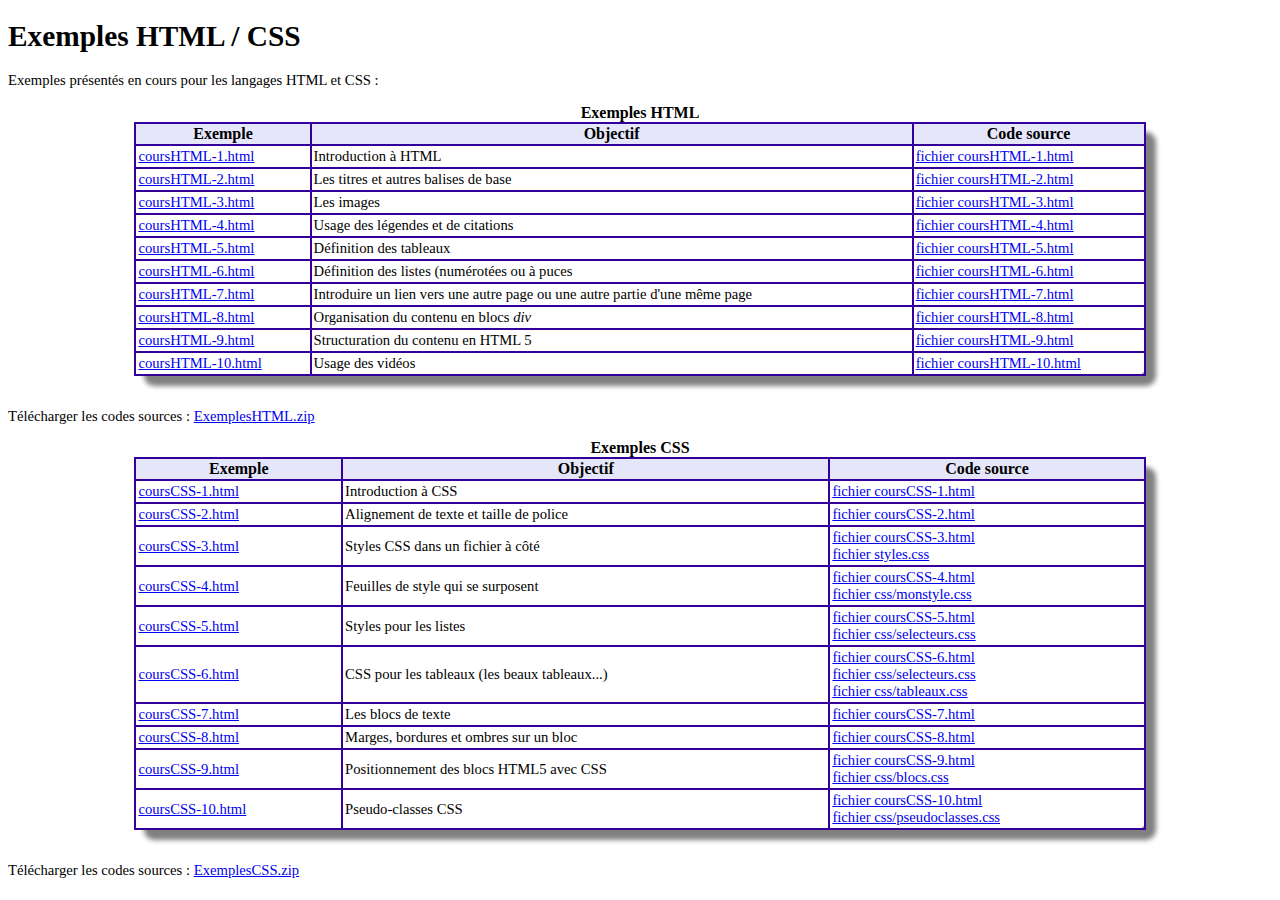
<file: index.html>
<!DOCTYPE html>
<html>
 <head>
 	<meta charset="UTF-8" />
 	<meta name="author" content="Manuele" />
    <title> Exemples HTML & CSS </title>
    <style type="text/css">
         body { font-family : Arial sans-serif; 
                    font-size : 11pt;    }
         table, td, th { border : 2px solid rgb(51, 0, 153); }
         table { width : 80%;
                    margin: auto;
                    border-collapse : collapse; 
                    border-radius : 10px;
                    box-shadow: 10px 10px 5px gray;    }
         th, caption { font-size : 12pt;
                            font-weight : bold; }
         th { text-align: center; 
               background-color : rgb(230,230,250);  }
         td { margin: 2px; padding: 2px; }     
         a:hover {  background-color: rgb(255,255,204);    }
    </style>
 </head>
<body>
    <h1>Exemples HTML / CSS</h1>
    <p>Exemples présentés en cours pour les langages HTML et CSS : </p>
    
    <table>
         <caption> Exemples HTML </caption>
         <thead>
             <tr> <th> Exemple </th> <th> Objectif </th> <th> Code source </th> </tr>
         </thead>
         <tbody>
         <tr> <td><a href="coursHTML-1.html">coursHTML-1.html</a></td>    
                    <td>Introduction à HTML</td>
                    <td> <a href="../exemplesPHP/download.php?file=../pages/coursHTML-1.html">fichier coursHTML-1.html</a></td>
            </tr>
            <tr> <td><a href="coursHTML-2.html">coursHTML-2.html</a></td>    
                    <td>Les titres et autres balises de base</td>
                    <td> <a href="../exemplesPHP/download.php?file=../pages/coursHTML-2.html">fichier coursHTML-2.html</a></td>
            </tr>
            <tr> <td><a href="coursHTML-3.html">coursHTML-3.html</a></td>    
                    <td>Les images</td>
                    <td> <a href="../exemplesPHP/download.php?file=../pages/coursHTML-3.html">fichier coursHTML-3.html</a></td>
            </tr>
             <tr> <td><a href="coursHTML-4.html">coursHTML-4.html</a></td>    
                    <td>Usage des légendes et de citations</td>
                    <td> <a href="../exemplesPHP/download.php?file=../pages/coursHTML-4.html">fichier coursHTML-4.html</a></td>
            </tr>
            <tr> <td><a href="coursHTML-5.html">coursHTML-5.html</a></td>    
                    <td>D&eacute;finition des tableaux</td>
                    <td> <a href="../exemplesPHP/download.php?file=../pages/coursHTML-5.html">fichier coursHTML-5.html</a></td>
            </tr>
            <tr> <td><a href="coursHTML-6.html">coursHTML-6.html</a></td>    
                    <td>D&eacute;finition des listes (num&eacute;rot&eacute;es ou &agrave; puces</td>
                    <td> <a href="../exemplesPHP/download.php?file=../pages/coursHTML-6.html">fichier coursHTML-6.html</a></td>
            </tr>
               <tr> <td><a href="coursHTML-7.html">coursHTML-7.html</a></td>    
                    <td>Introduire un lien vers une autre page ou une autre partie d'une m&ecirc;me page</td>
                    <td> <a href="../exemplesPHP/download.php?file=../pages/coursHTML-7.html">fichier coursHTML-7.html</a></td>
            </tr>
               <tr> <td><a href="coursHTML-8.html">coursHTML-8.html</a></td>    
                    <td>Organisation du contenu en blocs <i>div</i></td>
                    <td> <a href="../exemplesPHP/download.php?file=../pages/coursHTML-8.html">fichier coursHTML-8.html</a></td>
            </tr>
             <tr> <td><a href="coursHTML-9.html">coursHTML-9.html</a></td>    
                    <td>Structuration du contenu en HTML 5</td>
                    <td> <a href="../exemplesPHP/download.php?file=../pages/coursHTML-9.html">fichier coursHTML-9.html</a></td>
            </tr>
              <tr> <td><a href="coursHTML-10.html">coursHTML-10.html</a></td>    
                    <td>Usage des vidéos</td>
                    <td> <a href="../exemplesPHP/download.php?file=../pages/coursHTML-10.html">fichier coursHTML-10.html</a></td>
            </tr>
            </tbody>
            </table>
                    
    <br />
    <p> Télécharger les codes sources : <a href="ExemplesHTML.zip"> ExemplesHTML.zip </a></p>
    
            <table>
         <caption> Exemples CSS </caption>
         <thead>
             <tr> <th> Exemple </th> <th> Objectif </th> <th> Code source </th> </tr>
         </thead>
         <tbody>
         
         <tr> <td><a href="coursCSS-1.html">coursCSS-1.html</a></td>    
                    <td>Introduction à CSS</td>
                    <td> <a href="../exemplesPHP/download.php?file=../pages/coursCSS-1.html">fichier coursCSS-1.html</a></td>
            </tr>
             <tr> <td><a href="coursCSS-2.html">coursCSS-2.html</a></td>    
                    <td>Alignement de texte et taille de police</td>
                    <td> <a href="../exemplesPHP/download.php?file=../pages/coursCSS-2.html">fichier coursCSS-2.html</a></td>
            </tr>
            <tr> <td><a href="coursCSS-3.html">coursCSS-3.html</a></td>    
                    <td>Styles CSS dans un fichier à côté</td>
                    <td> <a href="../exemplesPHP/download.php?file=../pages/coursCSS-3.html">fichier coursCSS-3.html</a><br/>
                    <a href="../exemplesPHP/download.php?file=../pages/styles.css">fichier styles.css</a></td>
            </tr>
            <tr> <td><a href="coursCSS-4.html">coursCSS-4.html</a></td>    
                    <td>Feuilles de style qui se surposent</td>
                    <td> <a href="../exemplesPHP/download.php?file=../pages/coursCSS-4.html">fichier coursCSS-4.html</a><br/>
                    <a href="../exemplesPHP/download.php?file=../pages/css/monstyle.css">fichier css/monstyle.css</a></td>
                    
            <tr> <td><a href="coursCSS-5.html">coursCSS-5.html</a></td>    
                    <td>Styles pour les listes</td>
                    <td> <a href="../exemplesPHP/download.php?file=../pages/coursCSS-5.html">fichier coursCSS-5.html</a><br/>
                    <a href="../exemplesPHP/download.php?file=../pages/css/selecteurs.css">fichier css/selecteurs.css</a></td>
            </tr>
            
            <tr> <td><a href="coursCSS-6.html">coursCSS-6.html</a></td>    
                    <td>CSS pour les tableaux (les beaux tableaux...)</td>
                    <td> <a href="../exemplesPHP/download.php?file=../pages/coursCSS-6.html">fichier coursCSS-6.html</a><br/>
                    <a href="../exemplesPHP/download.php?file=../pages/css/selecteurs.css">fichier css/selecteurs.css</a><br />
                    <a href="../exemplesPHP/download.php?file=../pages/css/tableaux.css">fichier css/tableaux.css</a></td>
            </tr>
            
            <tr> <td><a href="coursCSS-7.html">coursCSS-7.html</a></td>    
                    <td>Les blocs de texte</td>
                    <td> <a href="../exemplesPHP/download.php?file=../pages/coursCSS-7.html">fichier coursCSS-7.html</a></td>
            </tr>
            
            <tr> <td><a href="coursCSS-8.html">coursCSS-8.html</a></td>    
                    <td>Marges, bordures et ombres sur un bloc</td>
                    <td> <a href="../exemplesPHP/download.php?file=../pages/coursCSS-8.html">fichier coursCSS-8.html</a></td>
            </tr>
            
            <tr> <td><a href="coursCSS-9.html">coursCSS-9.html</a></td>    
                    <td>Positionnement des blocs HTML5 avec CSS</td>
                    <td> <a href="../exemplesPHP/download.php?file=../pages/coursCSS-9.html">fichier coursCSS-9.html</a><br/>
                    <a href="../exemplesPHP/download.php?file=../pages/css/blocs.css">fichier css/blocs.css</a></td>
            </tr>
             
            <tr> <td><a href="coursCSS-10.html">coursCSS-10.html</a></td>    
                    <td>Pseudo-classes CSS</td>
                    <td> <a href="../exemplesPHP/download.php?file=../pages/coursCSS-10.html">fichier coursCSS-10.html</a><br/>
                    <a href="../exemplesPHP/download.php?file=../pages/css/pseudoclasses.css">fichier css/pseudoclasses.css</a></td>
            </tr>
            
            </tbody>
            </table>
            
            <br />
    <p> Télécharger les codes sources : <a href="ExemplesCSS.zip"> ExemplesCSS.zip </a></p>
    
    
</body>
</html>
</file>
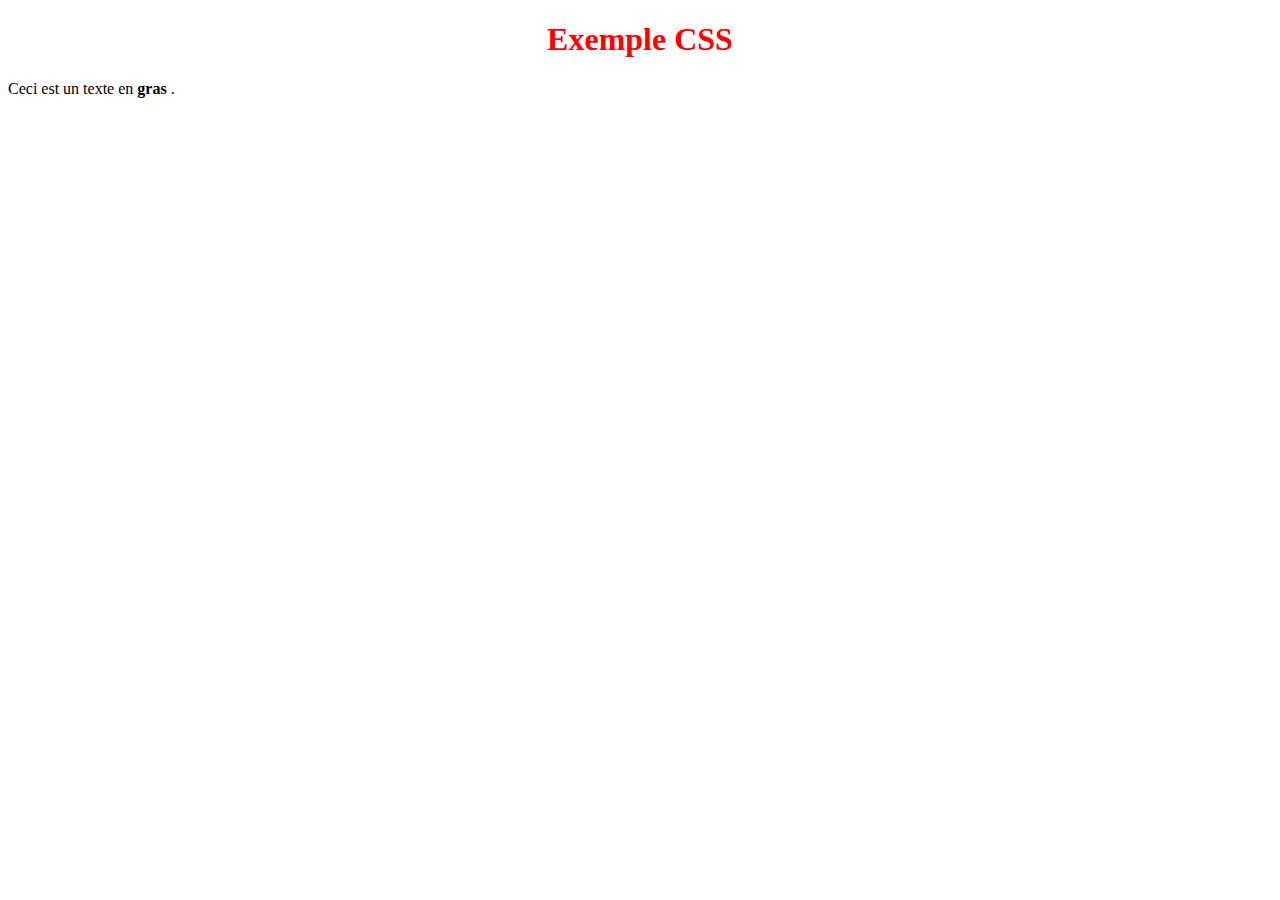
<file: coursCSS-1.html>
<!DOCTYPE html>
<html>
 <head>
 	<meta charset="UTF-8" />
 	<meta name="author" content="Manuele" />
    <title> Exemple CSS</title>
 </head>
<body>
    <h1 style="text-align:  center; 
                      color: red;">  
                  Exemple CSS </h1>
    <p> Ceci est un texte en  
       <span style="font-weight: bold;"> 
       gras </span>. 
    </p> 
</body>
</html>
</file>
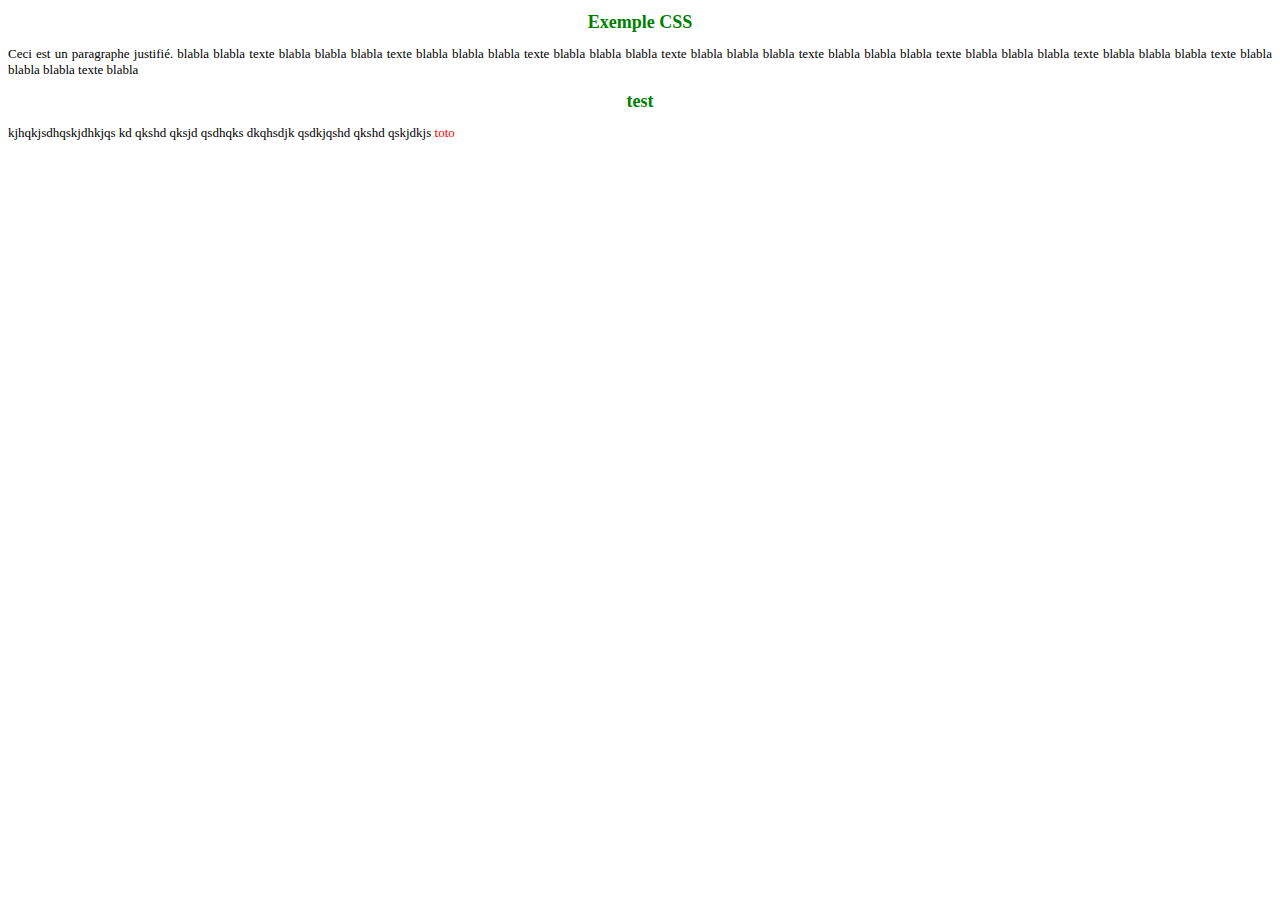
<file: coursCSS-2.html>
<!DOCTYPE html>
<html>
 <head>
 	<meta charset="UTF-8" />
 	<meta name="author" content="Manuele" />
    <title> Exemple CSS</title>
    <style type="text/css">
         h1  {  text-align: center ; 
	              font-size: large ;
	              color: green;  
                } 
         p   { text-align: justify; 
                 font-size: small;  }
    </style>
 </head>
<body>
    <h1>  Exemple CSS </h1>
    <p> Ceci est un paragraphe justifié.  blabla blabla texte blabla  blabla blabla texte blabla blabla blabla texte blabla blabla blabla texte blabla blabla blabla texte blabla blabla blabla texte blabla blabla blabla texte blabla blabla blabla texte blabla blabla blabla texte blabla </p>
    <h1> test </h1>
    <p> kjhqkjsdhqskjdhkjqs kd qkshd qksjd qsdhqks
     dkqhsdjk qsdkjqshd qkshd qskjdkjs
     <span style="color: red;"> toto </span>
     </p>
</body>
</html>
</file>
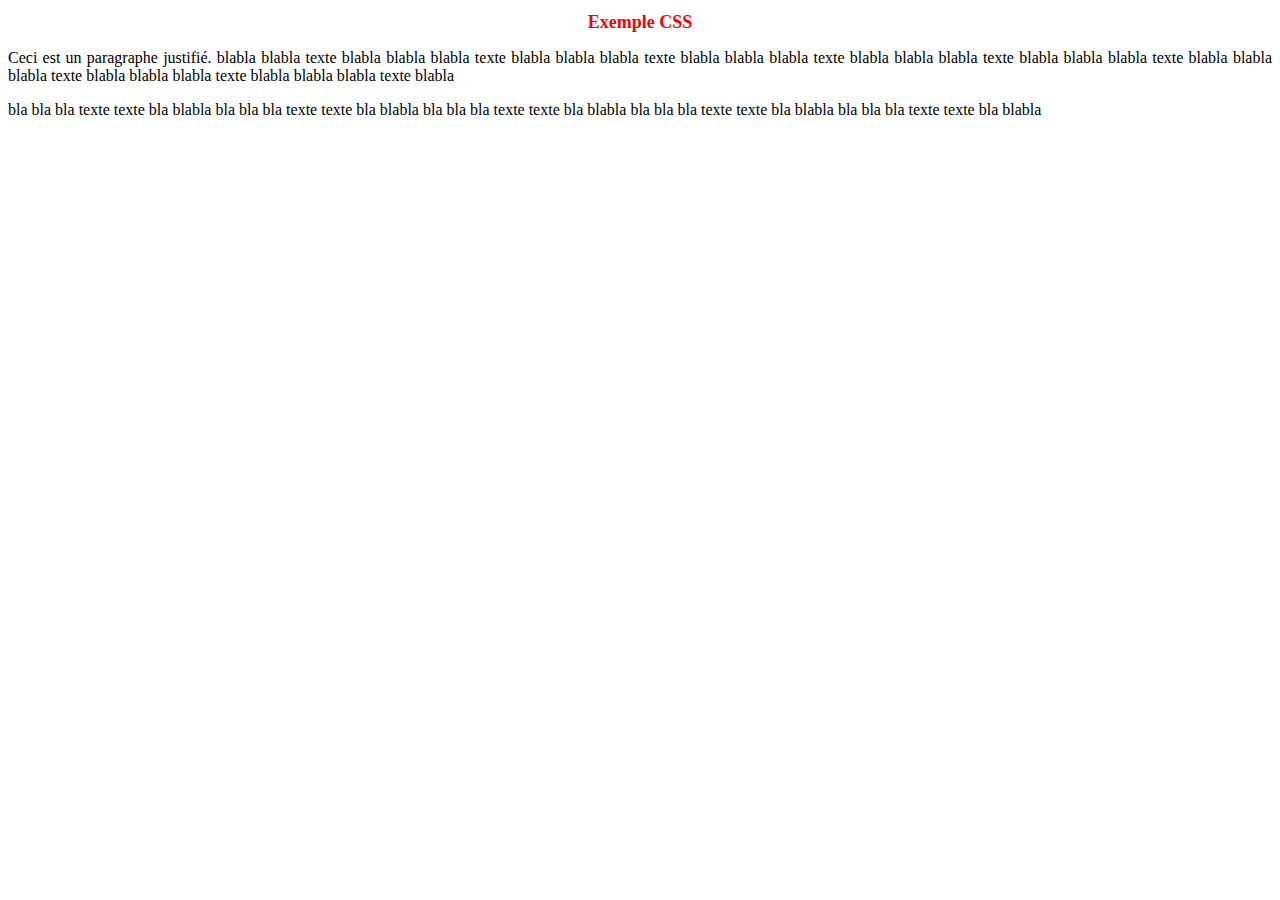
<file: coursCSS-3.html>
<!DOCTYPE html>
<html>
 <head>
 	<meta charset="UTF-8" />
 	<meta name="author" content="Manuele" />
    <title> Exemple CSS</title>
    <link rel="stylesheet" href="styles.css" />
</head>
<body>
    <h1> Exemple CSS </h1>
    <p> Ceci est un paragraphe justifié.  blabla blabla texte blabla  blabla blabla texte blabla blabla blabla texte blabla blabla blabla texte blabla blabla blabla texte blabla blabla blabla texte blabla blabla blabla texte blabla blabla blabla texte blabla blabla blabla texte blabla </p>
    <p> bla bla bla texte texte bla blabla bla bla bla texte texte bla blabla bla bla bla texte texte bla blabla bla bla bla texte texte bla blabla bla bla bla texte texte bla blabla </p> 
</body>
</html>
</file>
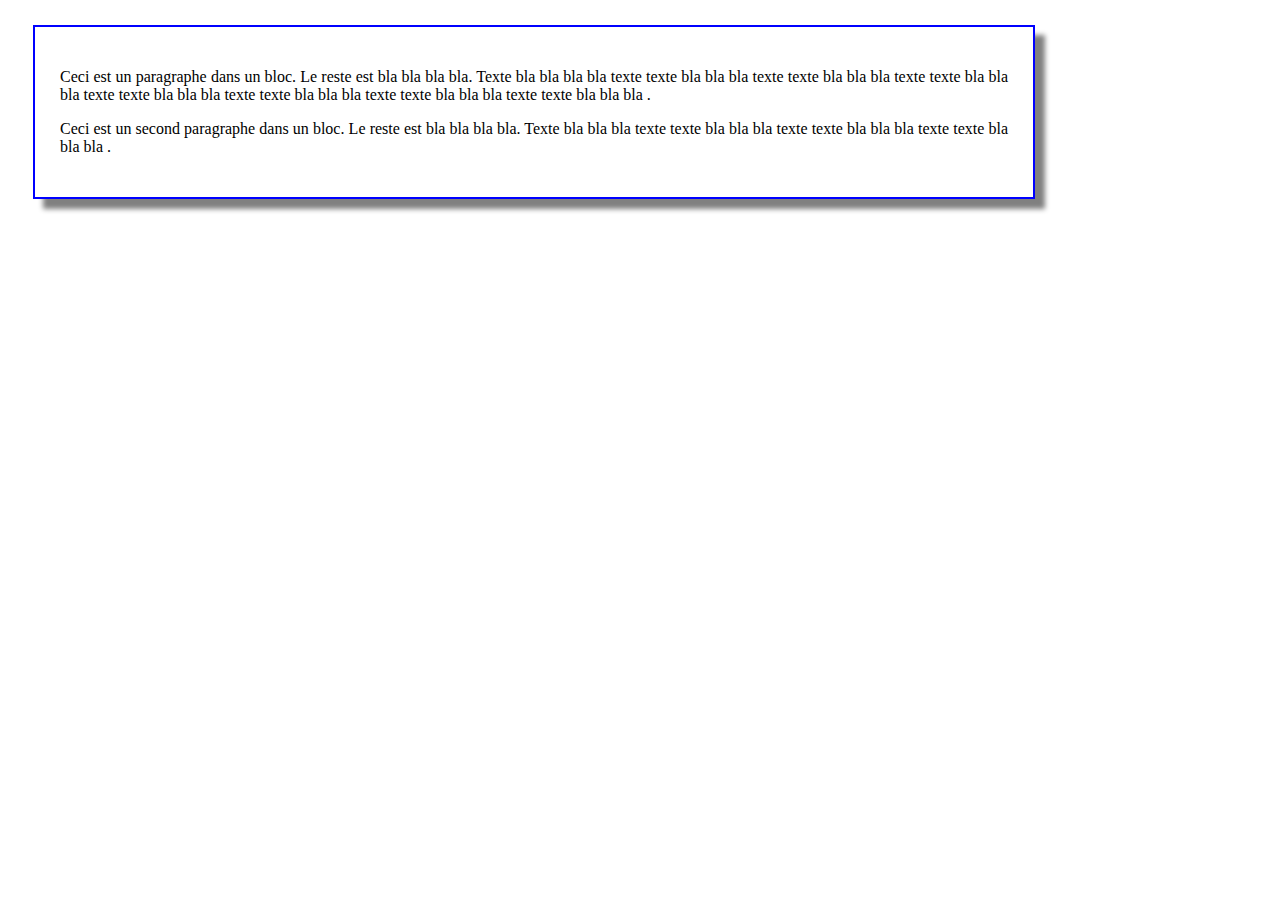
<file: coursCSS-8.html>
<!DOCTYPE html>
<html>
 <head>
 	<meta charset="UTF-8" />
 	<meta name="author" content="Manuele" />
    <title> CSS : Display</title>
    <style type="text/css">
       div  {  border: 2px solid blue; 
                      display: block;
                      margin: 25px;
                      padding: 25px;
                      width: 75%;
                      box-shadow: 10px 10px 5px gray;
                      text-align: justify;
                } 
    </style>
 </head>
<body>
    <div>
        <p> Ceci est un paragraphe dans un bloc. Le reste est bla bla bla bla. Texte bla bla bla bla texte texte bla bla bla texte texte bla bla bla texte texte bla bla bla texte texte bla bla bla texte texte bla bla bla texte texte bla bla bla texte texte bla bla bla .</p>
        <p> Ceci est un second paragraphe dans un bloc. Le reste est bla bla bla bla. Texte bla bla bla texte texte bla bla bla texte texte bla bla bla texte texte bla bla bla .</p>    
    </div>
</body>
</html>
</file>
<file: styles.css>
h1  {  text-align: center ; 
         font-size: large ;     
         color: red;  
       } 
p   { text-align: justify; 
       font-size: 12pt;         
     }
h2 {
       color: blue;
}
</file>
